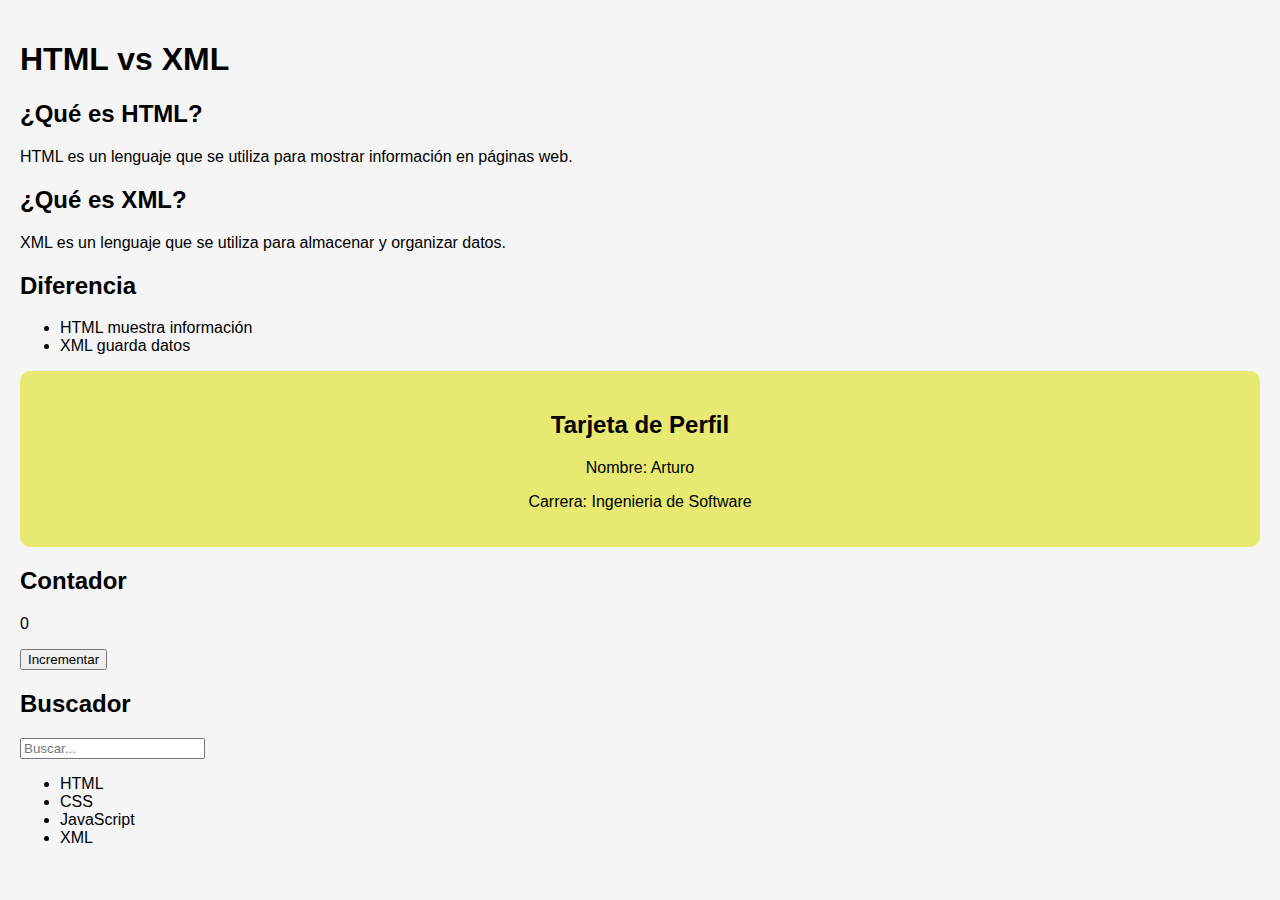
<file: Actividad1/src/index.html>
<!DOCTYPE html>
<html lang="es">
<head>
  <meta charset="UTF-8">
  <title>Introducción a la Programación Web</title>
  <link rel="stylesheet" href="css/styles.css">
</head>
<body>

   <h1>HTML vs XML</h1>

    <h2>¿Qué es HTML?</h2>
    <p>
        HTML es un lenguaje que se utiliza para
        mostrar información en páginas web.
    </p>

    <h2>¿Qué es XML?</h2>
    <p>
        XML es un lenguaje que se utiliza para
        almacenar y organizar datos.
    </p>

    <h2>Diferencia</h2>
    <ul>
        <li>HTML muestra información</li>
        <li>XML guarda datos</li>
    </ul>

    <div class="card">
  <h2>Tarjeta de Perfil</h2>
  <p>Nombre: Arturo</p>
  <p>Carrera: Ingenieria de Software</p>
</div>

<div>
<h2>Contador</h2>
<p id="valor">0</p>
<button id="incrementar">Incrementar</button>
</div>

<div>
<h2>Buscador</h2>
<input type="text" id="filtro" placeholder="Buscar...">
<ul>
  <li>HTML</li>
  <li>CSS</li>
  <li>JavaScript</li>
  <li>XML</li>
</ul>
</div>



  <script src="js/main.js"></script>
</body>
</html>
</file>
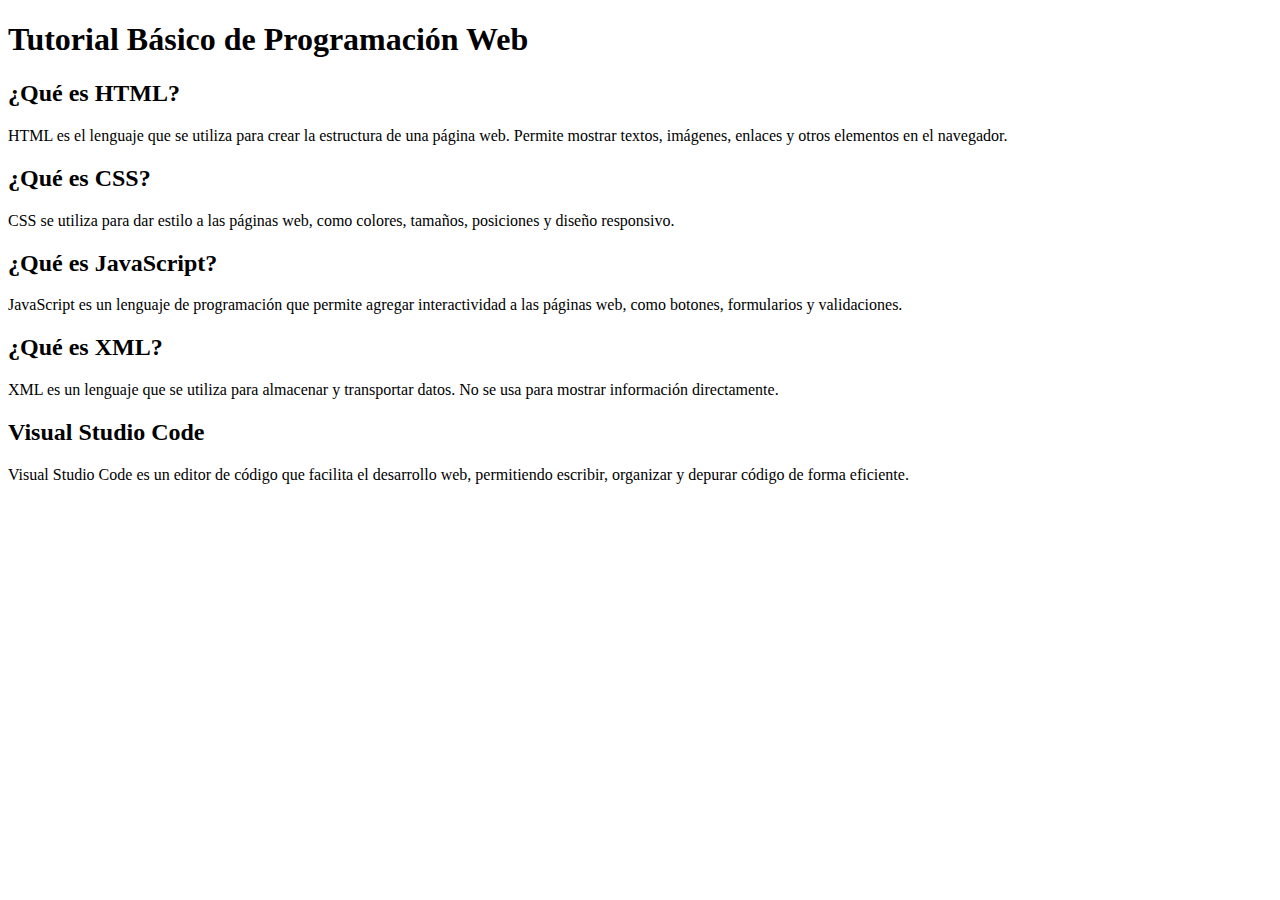
<file: Actividad1/docs/tutorial.html>
<!DOCTYPE html>
<html lang="es">
<head>
  <meta charset="UTF-8">
  <title>Tutorial Básico de Programación Web</title>
</head>
<body>

  <h1>Tutorial Básico de Programación Web</h1>

  <h2>¿Qué es HTML?</h2>
  <p>
    HTML es el lenguaje que se utiliza para crear la estructura de una página web.
    Permite mostrar textos, imágenes, enlaces y otros elementos en el navegador.
  </p>

  <h2>¿Qué es CSS?</h2>
  <p>
    CSS se utiliza para dar estilo a las páginas web, como colores, tamaños,
    posiciones y diseño responsivo.
  </p>

  <h2>¿Qué es JavaScript?</h2>
  <p>
    JavaScript es un lenguaje de programación que permite agregar interactividad
    a las páginas web, como botones, formularios y validaciones.
  </p>

  <h2>¿Qué es XML?</h2>
  <p>
    XML es un lenguaje que se utiliza para almacenar y transportar datos.
    No se usa para mostrar información directamente.
  </p>

  <h2>Visual Studio Code</h2>
  <p>
    Visual Studio Code es un editor de código que facilita el desarrollo web,
    permitiendo escribir, organizar y depurar código de forma eficiente.
  </p>

</body>
</html>
</file>
<file: Actividad1/src/css/styles.css>
:root {
  --color-primario: #11c2f8;
  --color-secundario: #e7e970;
}

body {
  
  font-family: Arial, sans-serif;
  background: #f5f5f5;
  margin: 0;
  padding: 20px;
}

.container {
  display: flex;
  flex-direction: column; /* 👈 esto los pone uno debajo del otro */
  gap: 20px;
  max-width: 600px;
  margin: auto;
}


.card {
  background: var(--color-secundario);
  padding: 20px;
  border-radius: 10px;
  text-align: center;
  transition: 0.3s;
}

.card:hover {
  background: var(--color-primario);
  color: white;
}
</file>
